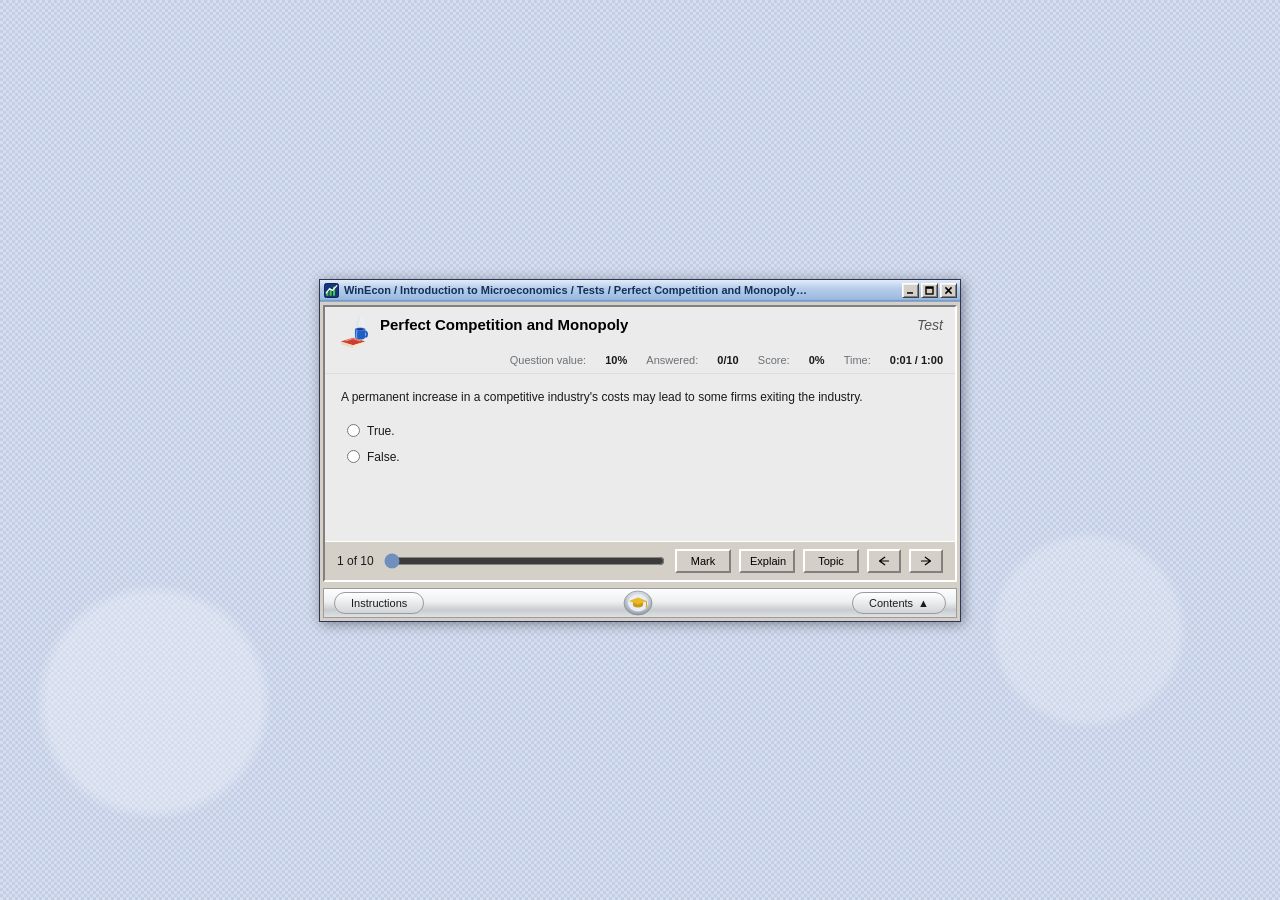
<file: quiz/index.html>
<!DOCTYPE html>
<html lang="en">
<head>
  <meta charset="utf-8">
  <meta name="viewport" content="width=device-width, initial-scale=1">
  <title>WinEcon — Economics Quiz</title>
  <link rel="stylesheet" href="styles.css?v=3">
</head>
<body>
  <div class="window" role="application" aria-label="Economics quiz">

    <!-- Title bar -->
    <div class="titlebar">
      <!-- WinEcon application icon: blue chart -->
      <svg class="win-icon" viewBox="0 0 16 16" aria-hidden="true">
        <rect x="0.5" y="0.5" width="15" height="15" rx="2" fill="#15357e" stroke="#0d2050"/>
        <rect x="2.4" y="9"   width="2.2" height="4.6" fill="#43c843"/>
        <rect x="6"   y="6.4" width="2.2" height="7.2" fill="#43c843"/>
        <rect x="9.6" y="3.9" width="2.2" height="9.7" fill="#43c843"/>
        <polyline points="2,11 6,6 9,8 14,2.6" fill="none" stroke="#ffffff" stroke-width="1.3"/>
      </svg>
      <span class="title-text" id="titlebarText">WinEcon / Introduction to Microeconomics / Tests / Perfect Competition and&hellip;</span>
      <span class="win-buttons">
        <button title="Minimize" aria-hidden="true">
          <svg width="9" height="9" viewBox="0 0 9 9"><rect x="1" y="6.2" width="6" height="1.5" fill="#000"/></svg>
        </button>
        <button title="Maximize" aria-hidden="true">
          <svg width="9" height="9" viewBox="0 0 9 9"><rect x="1" y="1" width="7" height="7" fill="none" stroke="#000" stroke-width="1.4"/><rect x="1" y="1" width="7" height="1.8" fill="#000"/></svg>
        </button>
        <button title="Close" aria-hidden="true">
          <svg width="9" height="9" viewBox="0 0 9 9"><path d="M1.4 1.4 L7.6 7.6 M7.6 1.4 L1.4 7.6" stroke="#000" stroke-width="1.5"/></svg>
        </button>
      </span>
    </div>

    <!-- Main content panel -->
    <div class="content">
      <div class="header">
        <!-- Study icon: red book + blue steaming coffee mug -->
        <svg class="topic-icon" viewBox="0 0 36 36" aria-hidden="true">
          <!-- steam -->
          <path d="M22 11 q-2.2 -3 0 -5 q2.2 -2 0 -5" fill="none" stroke="#d4e3f6" stroke-width="1.4" stroke-linecap="round"/>
          <path d="M27 11 q2.2 -3 0 -5 q-2.2 -2 0 -5" fill="none" stroke="#eaf2fc" stroke-width="1.4" stroke-linecap="round"/>
          <!-- mug -->
          <path d="M30 16 a3.7 3.7 0 0 1 0 6.4" fill="none" stroke="#1f5fc4" stroke-width="2.2"/>
          <path d="M19 14 h11 v7 a4 4 0 0 1 -4 4 h-3 a4 4 0 0 1 -4 -4 z" fill="#1f5fc4"/>
          <path d="M21 15 q-0.8 5 0 9" fill="none" stroke="#6ea0ea" stroke-width="1.4" stroke-linecap="round"/>
          <ellipse cx="24.5" cy="14" rx="5.5" ry="1.9" fill="#4a86e0"/>
          <ellipse cx="24.5" cy="14" rx="3.6" ry="1.1" fill="#15357e"/>
          <!-- book (in front) -->
          <polygon points="4,27 17,23 30,27 17,31" fill="#d23b2f"/>
          <polygon points="17,31 30,27 30,30 17,34" fill="#f3ead0"/>
          <polygon points="4,27 17,31 17,34 4,30" fill="#e6dcbd"/>
          <polyline points="9,26.5 17,24 25,26.5" fill="none" stroke="#f0c0b8" stroke-width="0.8"/>
        </svg>
        <div class="header-text">
          <span class="kind-label" id="kindLabel">Test</span>
          <h1 id="quizTitle">Perfect Competition and Monopoly</h1>
        </div>
      </div>

      <!-- Stats bar -->
      <div class="stats" id="statsBar">
        <span>Question value: <span class="stat-value" id="statValue">10%</span></span>
        <span>Answered: <span class="stat-value" id="statAnswered">0/10</span></span>
        <span>Score: <span class="stat-value" id="statScore">0%</span></span>
        <span>Time: <span class="stat-value" id="statTime">0:00 / 1:00</span></span>
      </div>
      <hr class="divider">

      <!-- Question -->
      <div class="question-area" id="questionArea">
        <p class="question-text" id="questionText"></p>
        <ul class="options" id="optionsList"></ul>
        <div class="feedback" id="feedback" role="status" aria-live="polite"></div>
      </div>

      <!-- Toolbar -->
      <div class="toolbar">
        <span class="counter" id="counter">1 of 10</span>
        <input type="range" class="slider" id="slider" min="1" max="10" value="1" aria-label="Jump to question">
        <button class="win-btn" id="markBtn">Mark</button>
        <button class="win-btn" id="explainBtn">Explain</button>
        <button class="win-btn" id="topicBtn">Topic</button>
        <button class="nav-arrow" id="prevBtn" title="Previous question">
          <svg width="16" height="12" viewBox="0 0 16 12"><path d="M9 1 L2 6 L9 11 M2 6 H14" fill="none" stroke="#000" stroke-width="1.6" stroke-linejoin="round" stroke-linecap="round"/></svg>
        </button>
        <button class="nav-arrow" id="nextBtn" title="Next question"></button>
      </div>
    </div>

    <!-- Status footer -->
    <div class="statusbar">
      <button class="pill" id="instructionsBtn">Instructions</button>
      <!-- Centre mascot badge: silver ring with gold graduation cap -->
      <div class="center-badge" title="WinEcon">
        <svg viewBox="0 0 30 26" aria-hidden="true">
          <defs>
            <radialGradient id="ring" cx="50%" cy="38%" r="65%">
              <stop offset="0%" stop-color="#ffffff"/>
              <stop offset="55%" stop-color="#cdd3da"/>
              <stop offset="100%" stop-color="#8b9099"/>
            </radialGradient>
          </defs>
          <ellipse cx="15" cy="13" rx="14" ry="12" fill="url(#ring)" stroke="#7c828b" stroke-width="0.6"/>
          <ellipse cx="15" cy="13" rx="10" ry="8.4" fill="#e7eef6"/>
          <path d="M10 12 v3 a5 2.4 0 0 0 10 0 v-3" fill="#c79a1c"/>
          <polygon points="15,7.5 24,11 15,14.5 6,11" fill="#eab923"/>
          <line x1="23.5" y1="11" x2="23.5" y2="16.5" stroke="#c79a1c" stroke-width="0.9"/>
          <circle cx="23.5" cy="16.8" r="1" fill="#eab923"/>
        </svg>
      </div>
      <button class="pill" id="contentsBtn">Contents <span aria-hidden="true">&#9650;</span></button>
    </div>

  </div>

  <script src="quiz.js?v=3"></script>
</body>
</html>
</file>
<file: quiz/styles.css>
/* WinEcon-style quiz — classic Windows 2000 look & feel.
   Colour scheme matched to the original WinEcon screenshot:
   light steel-blue title bar with dark navy text, silver chrome,
   white content panel, glossy silver status bar. */

:root {
  --desktop:        #c3cfe6;  /* periwinkle desktop */
  --title-top:      #e2ecf8;  /* light top edge of title bar */
  --title-mid:      #b7cdea;
  --title-bot:      #9abae0;  /* steel blue */
  --title-edge:     #6f8fbd;  /* darker bottom rule */
  --title-text:     #14305c;  /* dark navy caption text */
  --chrome:         #d4d0c8;  /* silver window chrome */
  --chrome-light:   #ffffff;
  --chrome-dark:    #808080;
  --chrome-darker:  #404040;
  --panel:          #ebebeb;  /* main pane (light grey) */
  --ink:            #1a1a1a;
  --stat-label:     #6c7176;
  --stat-value:     #1a1a1a;
}

* { box-sizing: border-box; }

html, body { margin: 0; padding: 0; height: 100%; }

body {
  background-color: var(--desktop);
  background-image:
    /* faint watermark blobs */
    radial-gradient(circle at 12% 78%, rgba(255,255,255,0.28) 0 8%, transparent 9%),
    radial-gradient(circle at 85% 70%, rgba(255,255,255,0.22) 0 7%, transparent 8%),
    /* fine diagonal weave */
    linear-gradient(45deg, rgba(255,255,255,0.30) 25%, transparent 25% 75%, rgba(255,255,255,0.30) 75%),
    linear-gradient(45deg, rgba(255,255,255,0.30) 25%, transparent 25% 75%, rgba(255,255,255,0.30) 75%);
  background-size: 100% 100%, 100% 100%, 6px 6px, 6px 6px;
  background-position: 0 0, 0 0, 0 0, 3px 3px;
  font-family: Tahoma, "Segoe UI", Geneva, Verdana, sans-serif;
  font-size: 12px;
  color: var(--ink);
  display: flex;
  align-items: center;
  justify-content: center;
  min-height: 100vh;
  padding: 16px;
}

/* ---- Window frame ---- */
.window {
  width: 642px;
  max-width: 100%;
  background: var(--chrome);
  border: 1px solid #335;
  box-shadow: 2px 2px 12px rgba(0, 0, 0, 0.4);
  display: flex;
  flex-direction: column;
}

/* ---- Title bar (light steel-blue, dark text) ---- */
.titlebar {
  display: flex;
  align-items: center;
  height: 22px;
  padding: 0 3px 0 4px;
  background: linear-gradient(180deg,
              var(--title-top) 0%,
              var(--title-mid) 40%,
              var(--title-bot) 92%,
              var(--title-edge) 100%);
  border-bottom: 1px solid #8aa6cc;
  color: var(--title-text);
  font-weight: bold;
  font-size: 11px;
  user-select: none;
}

.titlebar .win-icon { width: 15px; height: 15px; margin-right: 5px; flex: 0 0 auto; }

.titlebar .title-text {
  flex: 1 1 auto;
  white-space: nowrap;
  overflow: hidden;
  text-overflow: ellipsis;
}

.titlebar .win-buttons { display: flex; gap: 2px; }

/* Classic Windows control buttons: raised silver, black glyphs */
.titlebar .win-buttons button {
  width: 17px;
  height: 15px;
  display: flex;
  align-items: center;
  justify-content: center;
  background: var(--chrome);
  border: 1px solid;
  border-color: var(--chrome-light) var(--chrome-darker) var(--chrome-darker) var(--chrome-light);
  box-shadow: inset 1px 1px 0 #efefef, inset -1px -1px 0 var(--chrome-dark);
  padding: 0;
  cursor: default;
}

.titlebar .win-buttons button:active {
  border-color: var(--chrome-darker) var(--chrome-light) var(--chrome-light) var(--chrome-darker);
  box-shadow: inset -1px -1px 0 #efefef, inset 1px 1px 0 var(--chrome-dark);
}

.titlebar .win-buttons button svg { display: block; }

/* ---- Content area (white panel, sunken) ---- */
.content {
  background: var(--panel);
  border: 2px solid;
  border-color: var(--chrome-dark) var(--chrome-light) var(--chrome-light) var(--chrome-dark);
  margin: 3px;
  flex: 1 1 auto;
  display: flex;
  flex-direction: column;
}

.header { display: flex; align-items: flex-start; padding: 9px 12px 4px 12px; }

.header .topic-icon { width: 34px; height: 34px; margin-right: 9px; flex: 0 0 auto; }

.header .header-text { flex: 1 1 auto; }

.header h1 { margin: 0; font-size: 15px; font-weight: bold; color: #000; }

.header .kind-label {
  float: right;
  font-size: 14px;
  font-style: italic;
  color: #555;
  margin-top: 1px;
}

/* ---- Stats bar ---- */
.stats {
  text-align: right;
  font-size: 11px;
  color: var(--stat-label);
  padding: 0 12px 5px 12px;
}

.stats span { margin-left: 16px; white-space: nowrap; }

.stats .stat-value { font-weight: bold; color: var(--stat-value); }

hr.divider { border: none; border-top: 1px solid #dcdcdc; margin: 2px 0; }

/* ---- Question body ---- */
.question-area { padding: 12px 16px; flex: 1 1 auto; min-height: 165px; position: relative; }

.question-text { font-size: 12px; line-height: 1.5; margin: 0 0 14px 0; }

.options { list-style: none; margin: 0; padding: 0; }

.options li { margin: 4px 0; }

.options label {
  display: inline-flex;
  align-items: flex-start;
  gap: 7px;
  cursor: pointer;
  padding: 2px 5px;
  border: 1px solid transparent;
  line-height: 1.4;
}

.options label:hover { background: #eef3fb; }

.options input[type="radio"] { margin: 1px 0 0 0; }

.options li.correct label   { background: #e3f6e3; border-color: #5aa15a; }
.options li.incorrect label { background: #fbe6e6; border-color: #c45a5a; }

.options li .marker { font-weight: bold; margin-left: 5px; }
.options li.correct .marker   { color: #1f7a1f; }
.options li.incorrect .marker { color: #b32020; }

/* ---- Feedback / explanation panel (overlay — never resizes the page) ---- */
.feedback {
  position: absolute;
  left: 16px;
  right: 16px;
  bottom: 12px;
  z-index: 20;
  padding: 9px 11px;
  border: 1px solid #b9c4d8;
  background: #f3f6fc;
  box-shadow: 5px 6px 14px rgba(0, 0, 0, 0.4);
  font-size: 11.5px;
  line-height: 1.5;
  display: none;
}

.feedback.show { display: block; }

.feedback-close {
  position: absolute;
  top: 4px;
  right: 4px;
  width: 17px;
  height: 16px;
  display: flex;
  align-items: center;
  justify-content: center;
  font-family: Tahoma, "Segoe UI", sans-serif;
  font-size: 12px;
  font-weight: bold;
  line-height: 1;
  color: #000;
  background: var(--chrome);
  border: 1px solid;
  border-color: var(--chrome-light) var(--chrome-dark) var(--chrome-dark) var(--chrome-light);
  cursor: pointer;
  padding: 0;
}

.feedback-close:active {
  border-color: var(--chrome-dark) var(--chrome-light) var(--chrome-light) var(--chrome-dark);
}

/* leave room so text doesn't run under the close button */
.feedback .verdict { padding-right: 18px; }

.feedback .verdict { font-weight: bold; display: block; margin-bottom: 3px; }
.feedback .verdict.right { color: #1f7a1f; }
.feedback .verdict.wrong { color: #b32020; }

/* Completion summary */
.summary { text-align: center; padding: 26px 20px; }
.summary h2 { margin: 0 0 8px 0; font-size: 16px; }
.summary .score-big { font-size: 36px; font-weight: bold; color: #14305c; margin: 10px 0; }
.summary p { margin: 6px 0; font-size: 12px; }

/* ---- Bottom toolbar ---- */
.toolbar {
  display: flex;
  align-items: center;
  gap: 8px;
  padding: 7px 12px;
  background: var(--chrome);
  border-top: 1px solid var(--chrome-light);
}

.toolbar .counter { font-size: 12px; white-space: nowrap; }

.toolbar .slider { flex: 1 1 auto; }
.toolbar input[type="range"] { width: 100%; accent-color: #6f8fbd; }

/* Classic beveled buttons */
button.win-btn,
.toolbar .nav-arrow {
  font-family: Tahoma, "Segoe UI", sans-serif;
  font-size: 11px;
  min-width: 56px;
  padding: 4px 9px;
  background: var(--chrome);
  border: 2px solid;
  border-color: var(--chrome-light) var(--chrome-dark) var(--chrome-dark) var(--chrome-light);
  border-radius: 0;
  cursor: pointer;
  color: #000;
}

button.win-btn:active,
.toolbar .nav-arrow:active {
  border-color: var(--chrome-dark) var(--chrome-light) var(--chrome-light) var(--chrome-dark);
}

button.win-btn:disabled { color: var(--chrome-dark); cursor: default; }

.toolbar .nav-arrow {
  min-width: 34px;
  display: inline-flex;
  align-items: center;
  justify-content: center;
}

.toolbar .nav-arrow svg { display: block; }

/* ---- Glossy silver status footer ---- */
.statusbar {
  display: flex;
  align-items: center;
  justify-content: space-between;
  height: 30px;
  margin: 3px;
  padding: 0 10px;
  background: linear-gradient(180deg, #fdfdfd 0%, #eef0f1 45%, #c9ccce 75%, #dfe1e3 100%);
  border: 1px solid #9a9d9f;
}

.statusbar .pill {
  font-size: 11px;
  display: inline-flex;
  align-items: center;
  gap: 5px;
  padding: 4px 16px;
  color: #1a1a1a;
  background: linear-gradient(180deg, #ffffff 0%, #e9ebec 50%, #d2d5d7 100%);
  border: 1px solid #9a9d9f;
  border-radius: 11px;
  cursor: pointer;
}

.statusbar .pill:active {
  background: linear-gradient(180deg, #d2d5d7 0%, #e9ebec 50%, #ffffff 100%);
}

.statusbar .center-badge { width: 30px; height: 26px; flex: 0 0 auto; }

.statusbar .center-badge svg { display: block; width: 100%; height: 100%; }

a.plain { color: inherit; text-decoration: none; }
</file>
